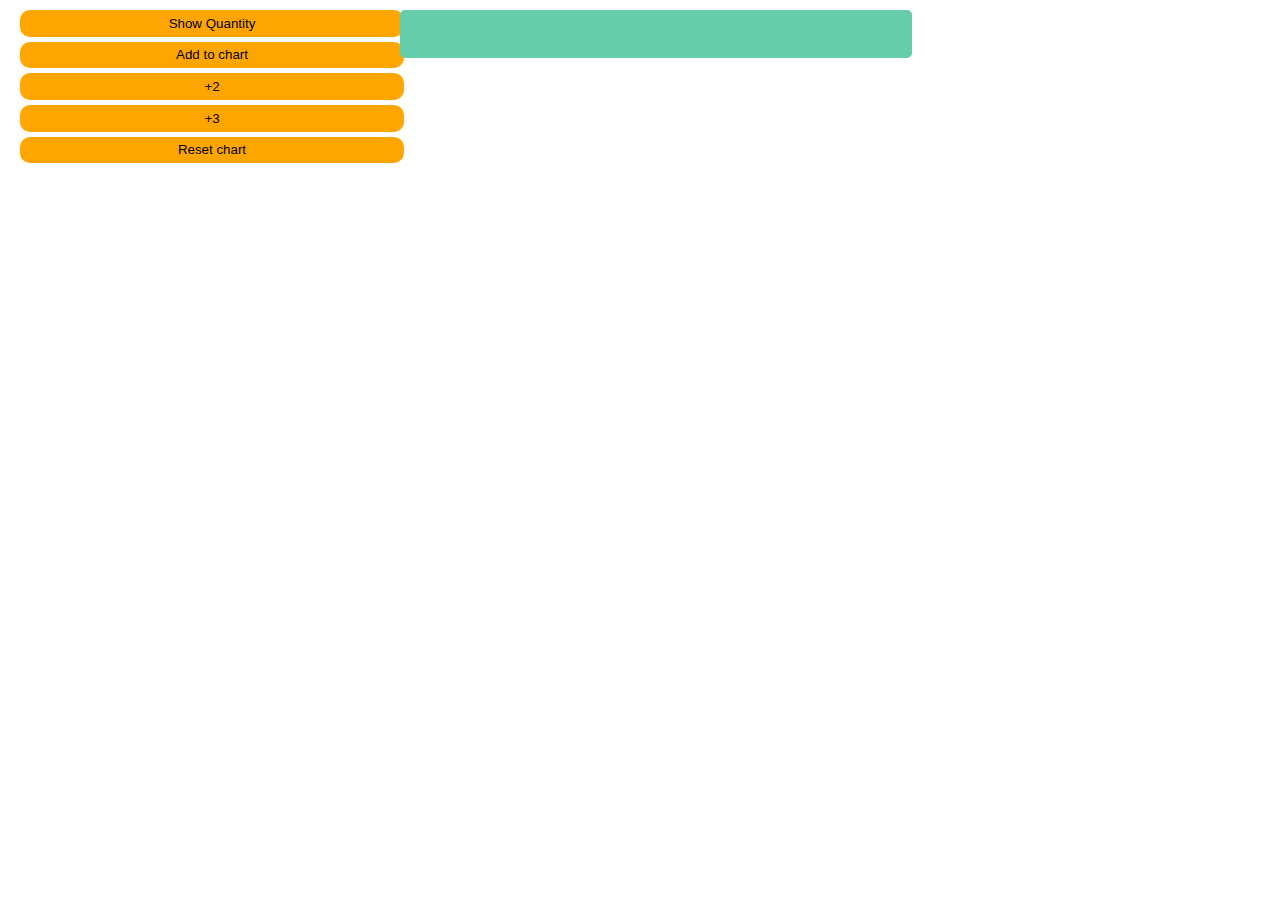
<file: cart/index.html>
<!DOCTYPE html>
<html lang="en">
  <head>
    <meta charset="UTF-8" />
    <meta name="viewport" content="width=device-width, initial-scale=1.0" />
    <title>Document</title>
    <link rel="stylesheet" href="index.css" />
  </head>
  <body>
    <div id="box">
      <button id="quanity">Show Quantity</button>
      <button id="add">Add to chart</button>
      <button id="Add2">+2</button>
      <button id="Add3">+3</button>
      <button id="reset">Reset chart</button>
    </div>
    <div id="container"></div>
    <script src="index.js"></script>
  </body>
</html>
</file>
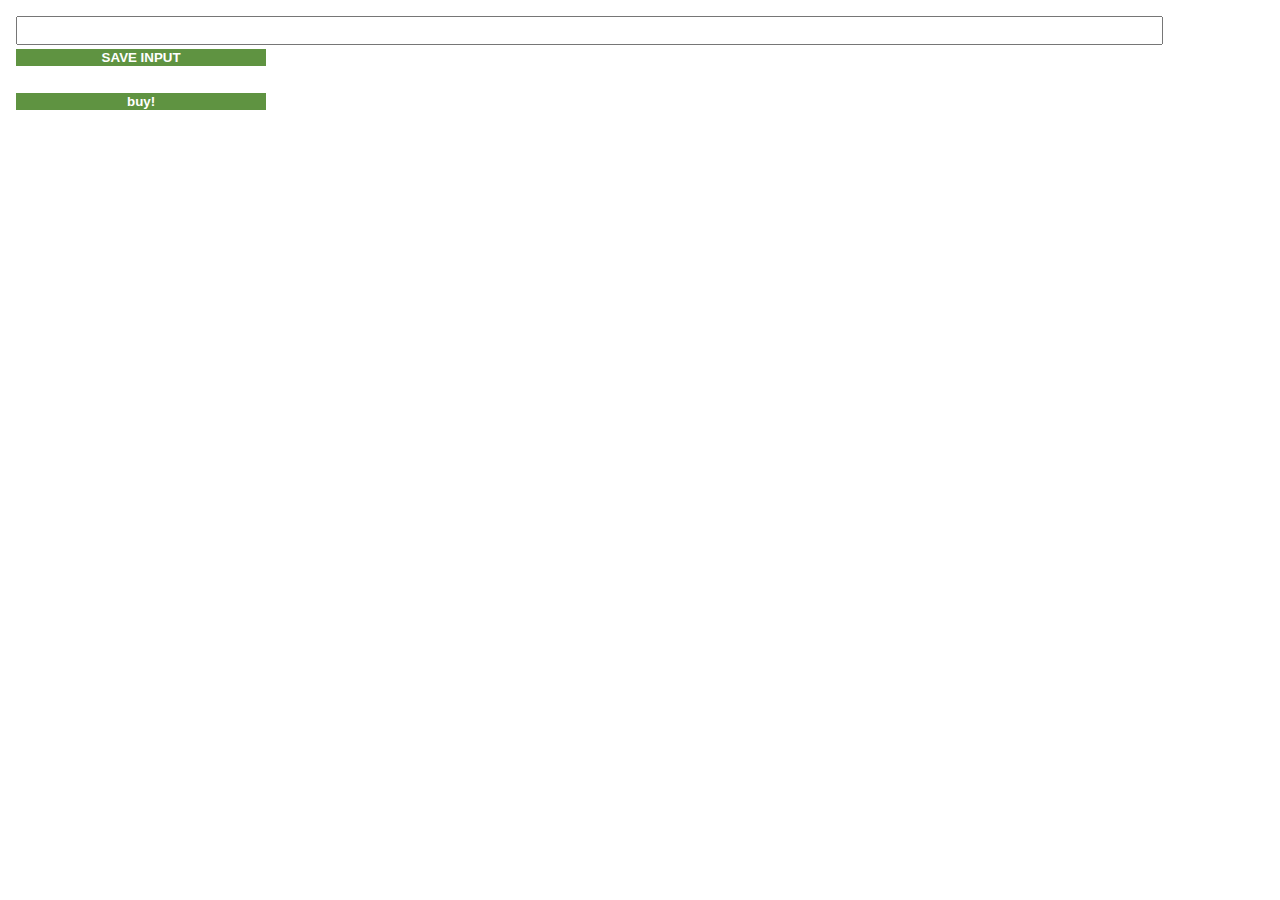
<file: Leads tracker/index.html>
<!DOCTYPE html>
<html lang="en">
  <head>
    <meta charset="UTF-8" />
    <meta name="viewport" content="width=device-width, initial-scale=1.0" />
    <title>Document</title>
    <link rel="stylesheet" href="index.css" />
  </head>
  <body>
    <input type="text" id="input-el" />
    <button id="input-btn">SAVE INPUT</button>

    <ul id="unordered"></ul>

    <div id="container"></div>
    <script src="index.js"></script>
  </body>
</html>
</file>
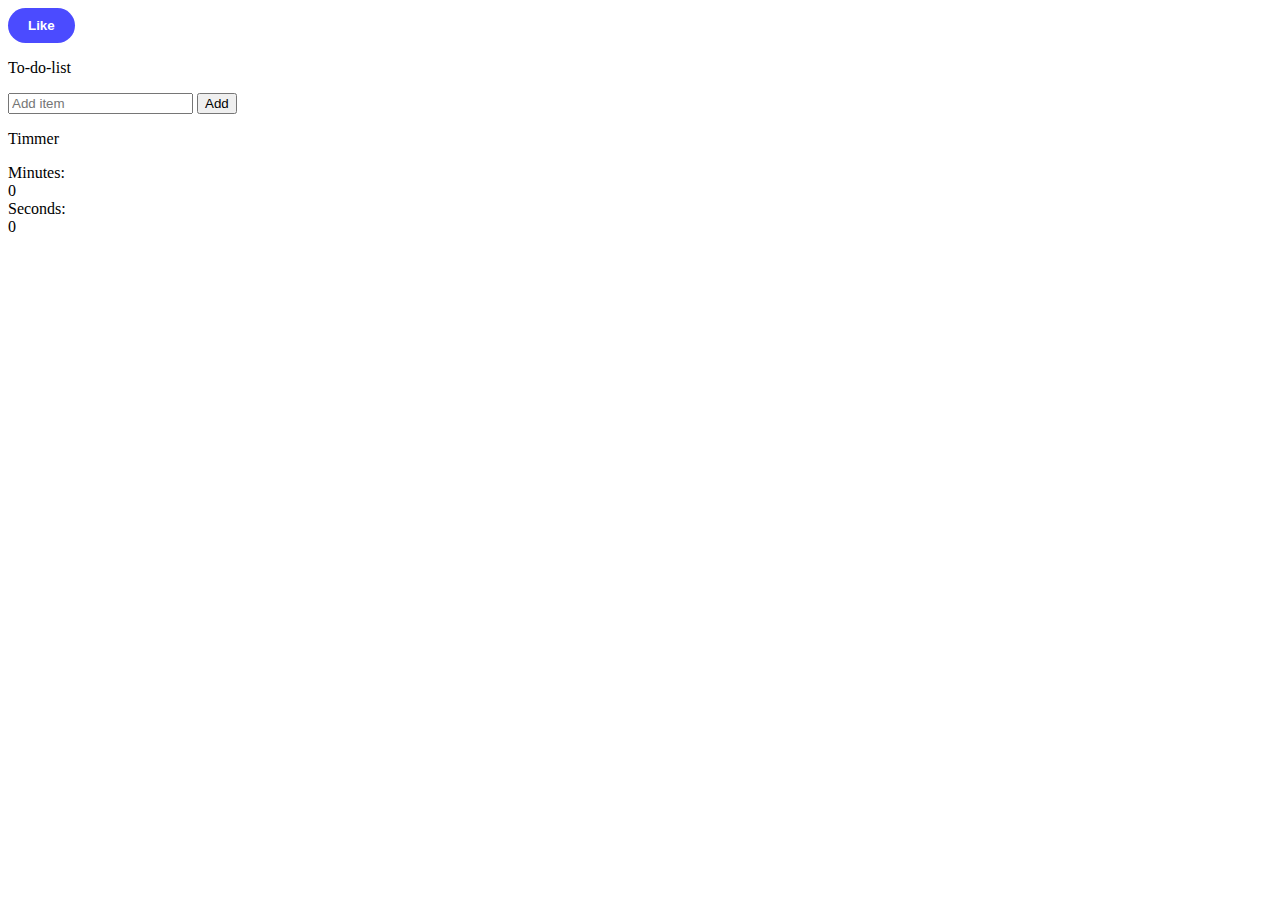
<file: prac/index.html>
<!DOCTYPE html>
<html lang="en">
  <head>
    <meta charset="UTF-8" />
    <meta name="viewport" content="width=device-width, initial-scale=1.0" />
    <title>For you</title>
    <link rel="stylesheet" href="index.css" />
  </head>
  <body>
    <button class="like">Like</button>
    <br />

    <p>To-do-list</p>

    <input type="text" name="" class="field" placeholder="Add item" />
    <button onclick="renderList()">Add</button>
    <div class="listItems"></div>

    <p>Timmer</p>
    <div class="container">
      <div>
        Minutes:
        <div class="minutes">0</div>
      </div>
      <div>
        Seconds:
        <div class="seconds">0</div>
      </div>
    </div>
    <script src="index.js"></script>
  </body>
</html>
</file>
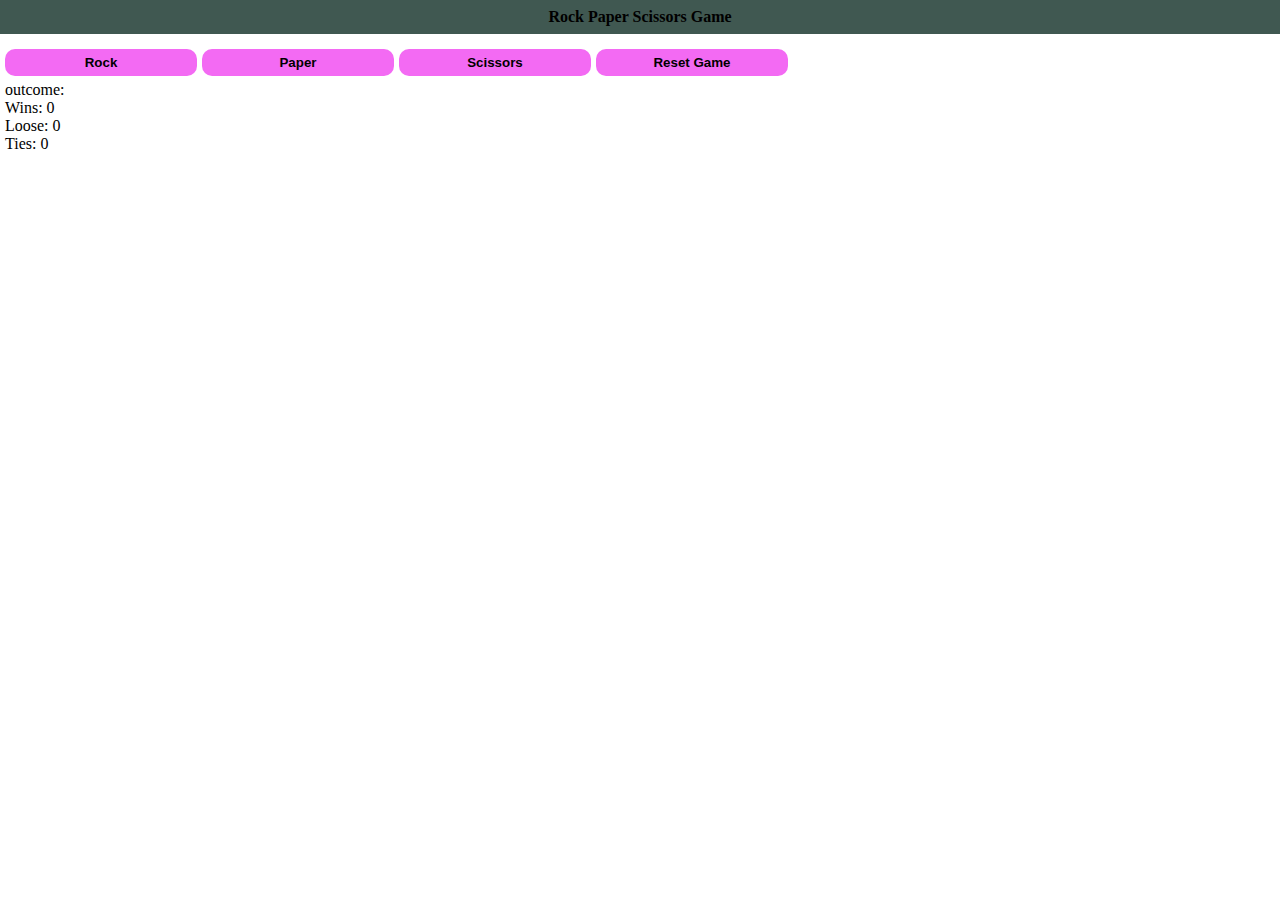
<file: Rock paper/index.html>
<!DOCTYPE html>
<html lang="en">
  <head>
    <meta charset="UTF-8" />
    <meta name="viewport" content="width=device-width, initial-scale=1.0" />
    <title>Document</title>
    <link rel="stylesheet" href="index.css" />
  </head>
  <body>
    <p>Rock Paper scissors game</p>
    <section id="container">
      <button id="rock">Rock</button>
      <button id="paper">Paper</button>
      <button id="scissors">Scissors</button>
      <button id="reset">Reset Game</button>
    </section>

    <div id="results">outcome:</div>
    <div id="win"></div>
    <div id="loose"></div>
    <div id="tie"></div>

    <script src="index.js"></script>
  </body>
</html>
</file>
<file: cart/index.css>
* {
  margin: 0;
  padding: 0;
}
#box {
  display: flex;
  flex-direction: column;
  width: 30%;
  height: auto;
  gap: 5px;
  position: absolute;
  top: 10px;
  left: 20px;
}
button {
  border-radius: 10px;
  outline: none;
  border: none;
  background-color: orange;
  height: 2em;
}
button:hover {
  background-color: aqua;
  font-weight: bold;
}
#container {
  position: absolute;
  top: 10px;
  left: 400px;
  background-color: mediumaquamarine;
  width: 40%;
  height: 2em;
  border-radius: 5px;
  text-align: center;
  padding-top: 1em;
  font-weight: bolder;
}
</file>
<file: Leads tracker/index.css>
body {
  margin: 0.4em;
  padding: 10px;
  font-family: Arial, Helvetica, sans-serif;
  display: flex;
  flex-direction: column;
  gap: 0.2em;
}
input {
  width: 90%;
  height: 20%;
  padding: 5px 10px;
}
button {
  height: 30%;
  width: 20%;
  background-color: #5f9341;
  border: none;
  font-weight: bold;
  color: white;
}

ul {
  list-style-type: none;
  font-family: Arial, Helvetica, sans-serif;
  margin: 10px 0;
  padding: 0;
}
li {
  padding: 2px 0 0 0;
}
a {
  color: #5f9341;
}
</file>
<file: prac/index.css>
.like {
  padding: 10px;
  border: none;
  color: white;
  background-color: rgba(0, 0, 255, 0.705);
  border-radius: 20px;
  width: 5em;
  font-weight: bold;
  cursor: pointer;
}
.liked {
  background-color: rgba(255, 0, 0, 0.582);
  cursor: pointer;
}
</file>
<file: Rock paper/index.css>
* {
  margin: 0;
  padding: 0;
}
p {
  padding: 0.5em;
  text-align: center;
  font-weight: bolder;
  font-family: Georgia, "Times New Roman", Times, serif;
  background-color: #243f37de;
  text-transform: capitalize;
}
button {
  margin: 5px 0 5px 5px;
  width: 15%;
  height: 2em;
  outline: none;
  border: none;
  background-color: #f36af3;
  border-radius: 10px;
  font-weight: bold;
}
div {
  margin-left: 5px;
}
#container {
  display: flex;
  margin-top: 10px;
  text-transform: uppercase;
}
</file>
